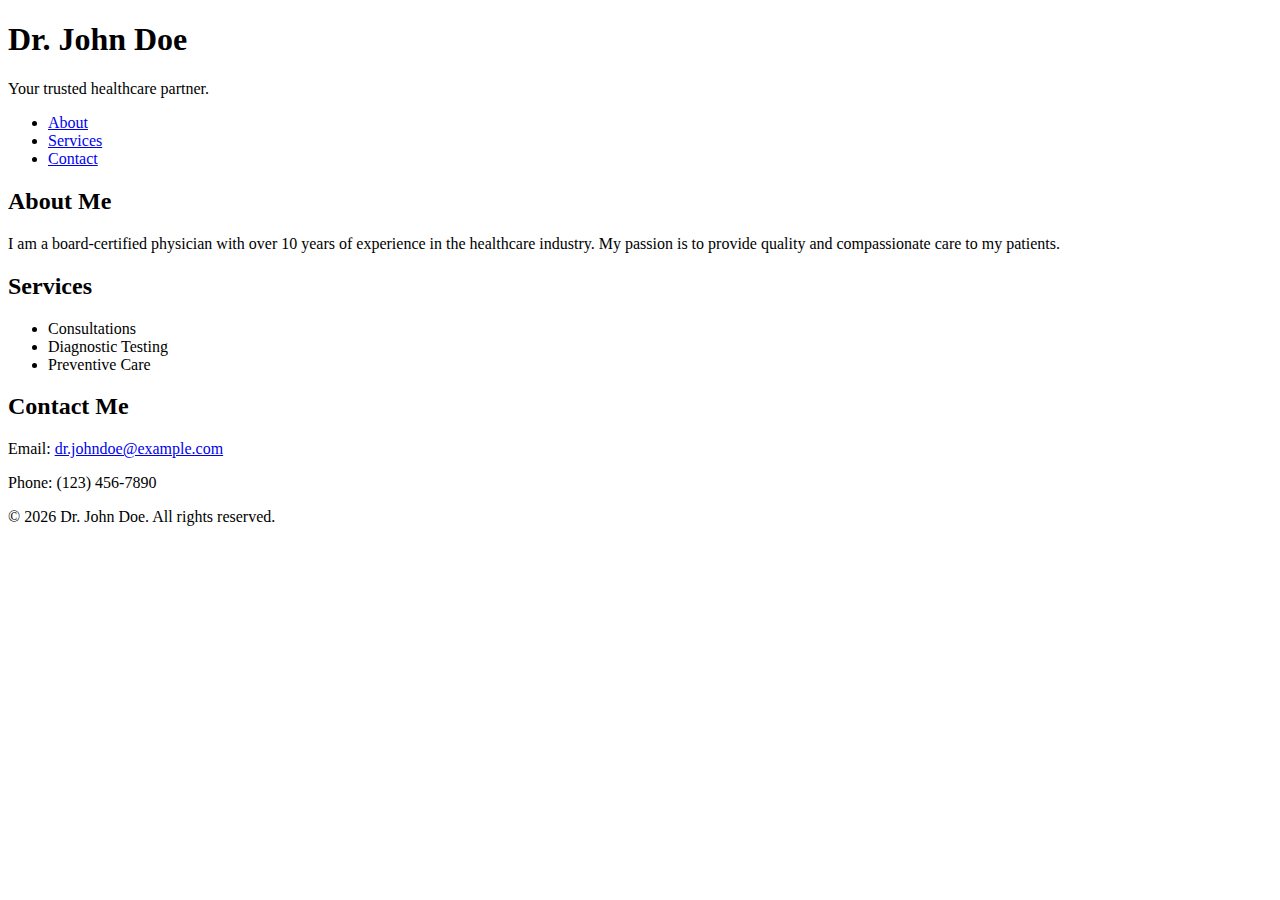
<file: index.html>
<!DOCTYPE html>
<html lang="en">
<head>
    <meta charset="UTF-8">
    <meta name="viewport" content="width=device-width, initial-scale=1.0">
    <title>Doctor's Portfolio</title>
    <link rel="stylesheet" href="styles.css">
</head>
<body>
    <header>
        <h1>Dr. John Doe</h1>
        <p>Your trusted healthcare partner.</p>
    </header>
    <nav>
        <ul>
            <li><a href="#about">About</a></li>
            <li><a href="#services">Services</a></li>
            <li><a href="#contact">Contact</a></li>
        </ul>
    </nav>
    <section id="about">
        <h2>About Me</h2>
        <p>I am a board-certified physician with over 10 years of experience in the healthcare industry. My passion is to provide quality and compassionate care to my patients.</p>
    </section>
    <section id="services">
        <h2>Services</h2>
        <ul>
            <li>Consultations</li>
            <li>Diagnostic Testing</li>
            <li>Preventive Care</li>
        </ul>
    </section>
    <section id="contact">
        <h2>Contact Me</h2>
        <p>Email: <a href="mailto:dr.johndoe@example.com">dr.johndoe@example.com</a></p>
        <p>Phone: (123) 456-7890</p>
    </section>
    <footer>
        <p>&copy; 2026 Dr. John Doe. All rights reserved.</p>
    </footer>
</body>
</html>
</file>
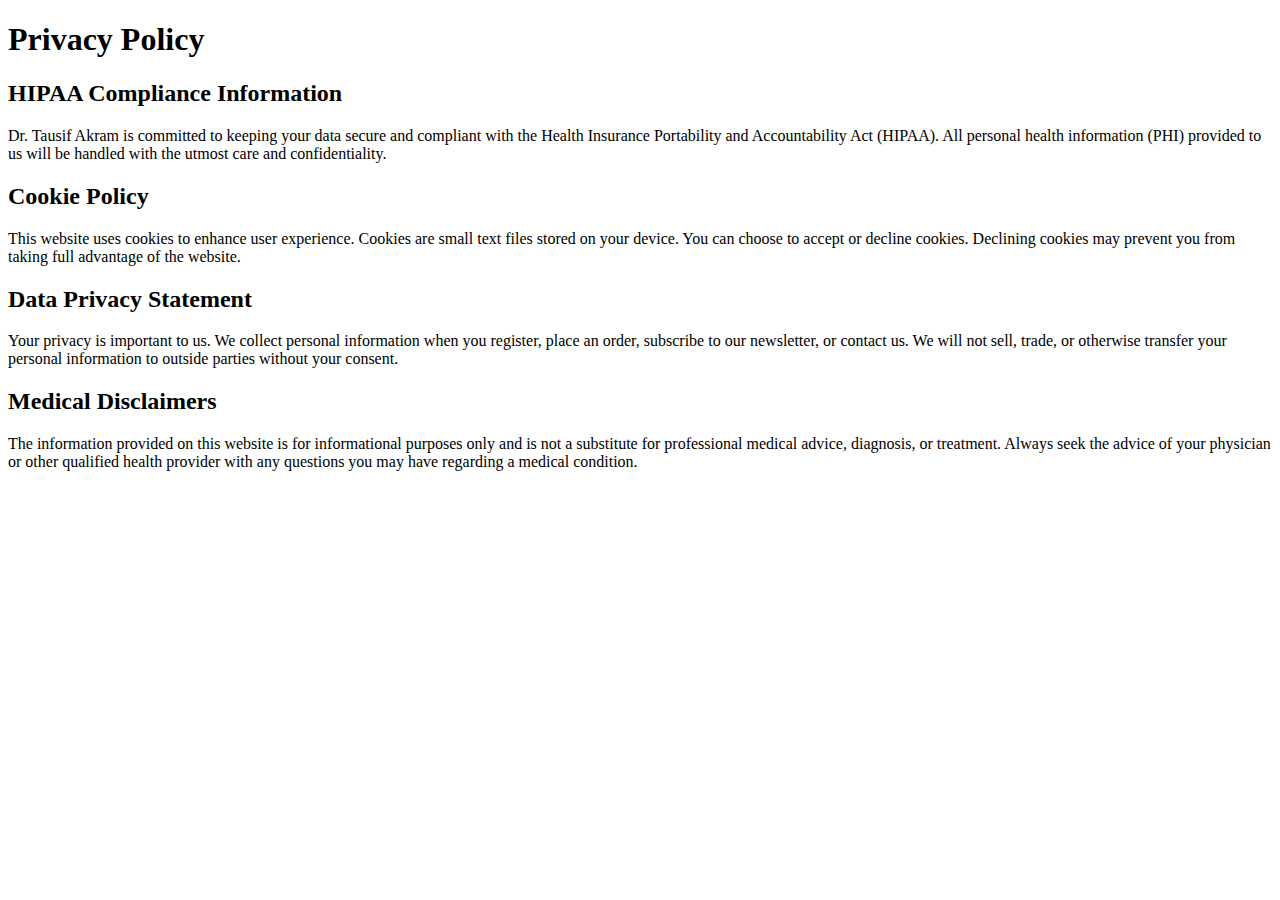
<file: privacy-policy.html>
<!DOCTYPE html>
<html lang="en">
<head>
    <meta charset="UTF-8">
    <meta name="viewport" content="width=device-width, initial-scale=1.0">
    <title>Privacy Policy</title>
</head>
<body>
    <h1>Privacy Policy</h1>
    <h2>HIPAA Compliance Information</h2>
    <p>Dr. Tausif Akram is committed to keeping your data secure and compliant with the Health Insurance Portability and Accountability Act (HIPAA). All personal health information (PHI) provided to us will be handled with the utmost care and confidentiality.</p>

    <h2>Cookie Policy</h2>
    <p>This website uses cookies to enhance user experience. Cookies are small text files stored on your device. You can choose to accept or decline cookies. Declining cookies may prevent you from taking full advantage of the website.</p>

    <h2>Data Privacy Statement</h2>
    <p>Your privacy is important to us. We collect personal information when you register, place an order, subscribe to our newsletter, or contact us. We will not sell, trade, or otherwise transfer your personal information to outside parties without your consent.</p>

    <h2>Medical Disclaimers</h2>
    <p>The information provided on this website is for informational purposes only and is not a substitute for professional medical advice, diagnosis, or treatment. Always seek the advice of your physician or other qualified health provider with any questions you may have regarding a medical condition.</p>
</body>
</html>
</file>
<file: styles.css>
.navbar {
    background-color: #333;
    overflow: hidden;
}

.navbar a {
    float: left;
    display: block;
    color: #f2f2f2;
    text-align: center;
    padding: 14px 16px;
    text-decoration: none;
}

.hero {
    background-image: url('hero-bg.jpg');
    height: 100vh;
    background-position: center;
    background-repeat: no-repeat;
    background-size: cover;
    display: flex;
    align-items: center;
    justify-content: center;
    color: white;
    text-align: center;
}

.research-card {
    border: 1px solid #ccc;
    border-radius: 8px;
    padding: 16px;
    margin: 16px;
    box-shadow: 0 2px 8px rgba(0,0,0,0.1);
}

.education-item {
    list-style-type: none;
    padding: 8px;
}

.publications-list {
    margin: 0;
    padding: 0;
}

.project-grid {
    display: grid;
    grid-template-columns: repeat(auto-fill, minmax(300px, 1fr));
    gap: 16px;
}

.skills-section {
    display: flex;
    flex-wrap: wrap;
    gap: 16px;
}

.contact-form {
    display: flex;
    flex-direction: column;
}

.contact-form input, .contact-form textarea {
    margin: 8px 0;
    padding: 10px;
    border: 1px solid #ccc;
    border-radius: 4px;
}

@media (max-width: 600px) {
    .navbar a {
        float: none;
        width: 100%;
    }
}
</file>
